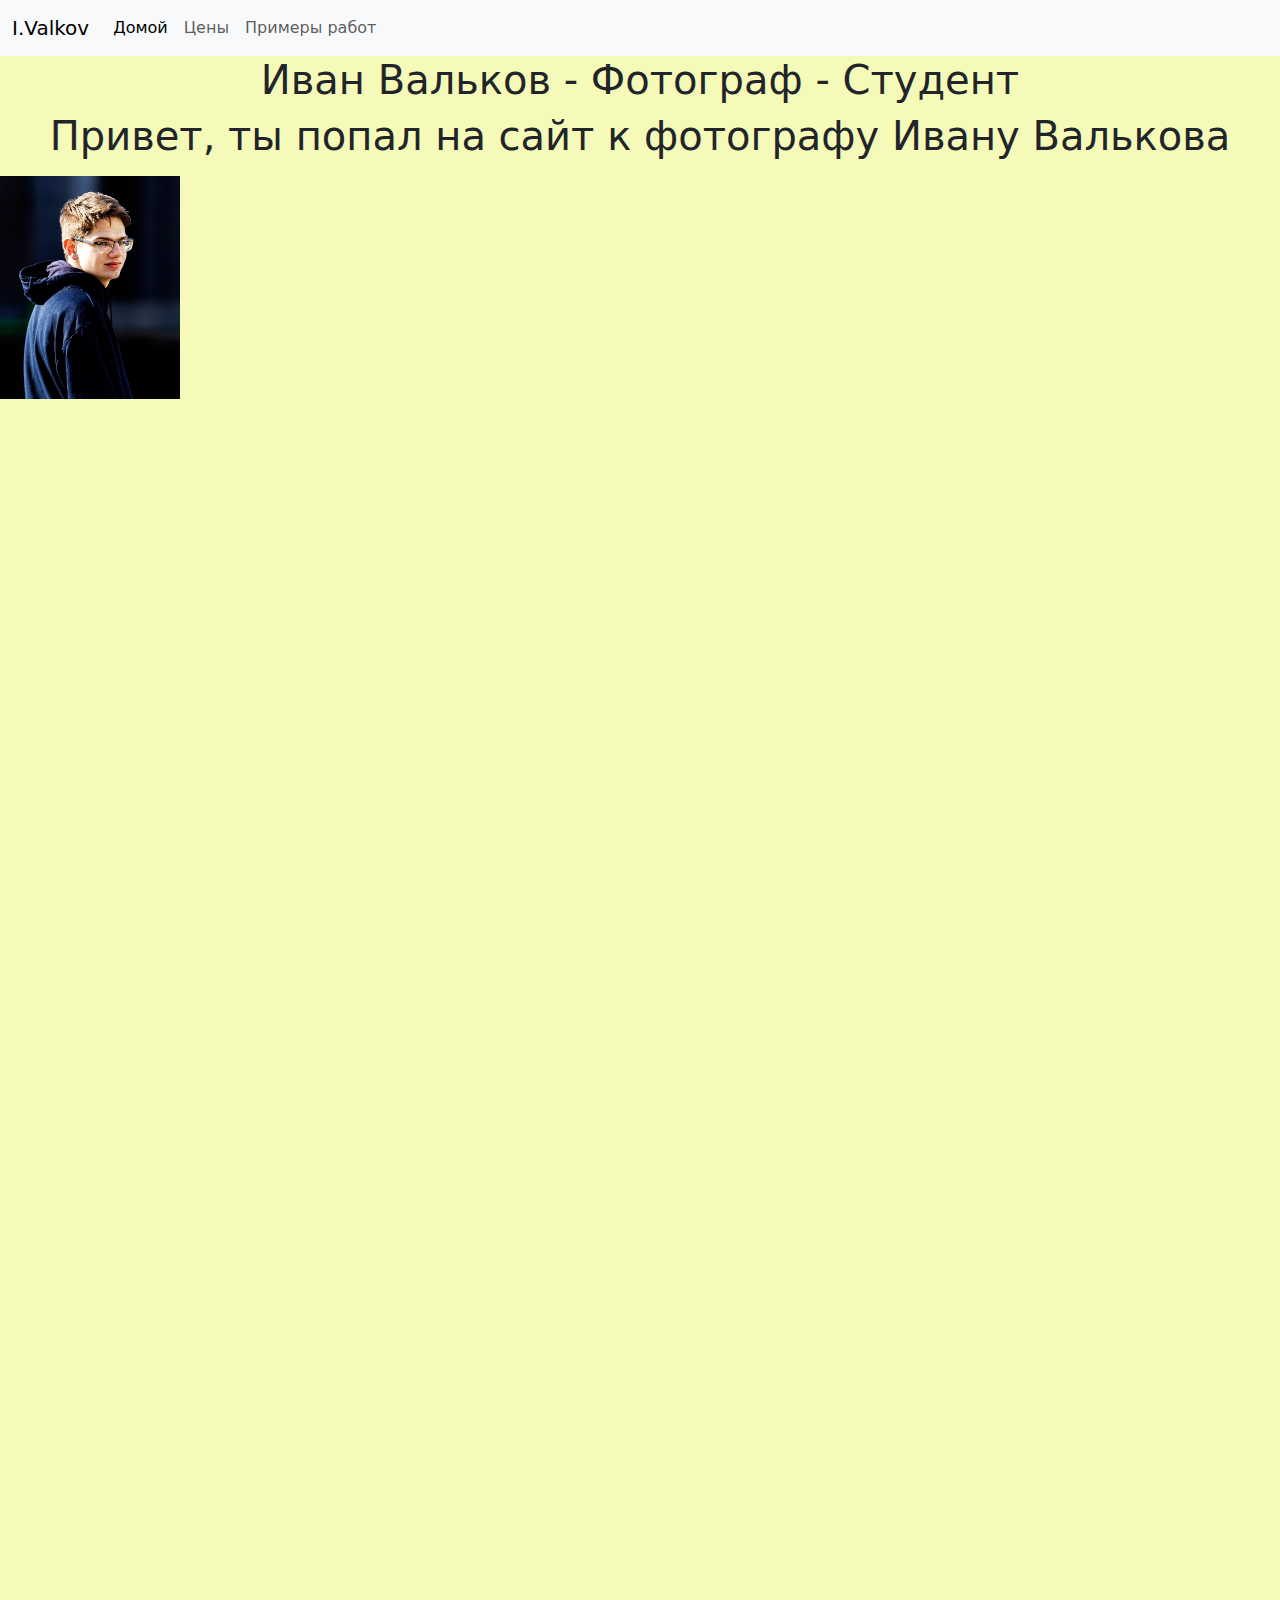
<file: index.html>
<!DOCTYPE html>
<html>

<head>
  <meta charset="utf-8">
  <meta http-equiv="X-UA-Compatible" content="IE=edge" />
  <meta name="viewport" content="width=device-width, initial-scale=1.0">
  <link href="https://cdn.jsdelivr.net/npm/bootstrap@5.3.3/dist/css/bootstrap.min.css" rel="stylesheet"
    integrity="sha384-QWTKZyjpPEjISv5WaRU9OFeRpok6YctnYmDr5pNlyT2bRjXh0JMhjY6hW+ALEwIH" crossorigin="anonymous">
  <link rel="stylesheet" type="text/css" href="style.css">
  <title>Иван Вальков - Фотограф </title>
</head>

<body>
  <nav class="navbar navbar-expand-lg bg-body-tertiary">
    <div class="container-fluid">
      <a class="navbar-brand" href="#">I.Valkov</a>
      <button class="navbar-toggler" type="button" data-bs-toggle="collapse" data-bs-target="#navbarNav"
        aria-controls="navbarNav" aria-expanded="false" aria-label="Toggle navigation">
        <span class="navbar-toggler-icon"></span>
      </button>
      <div class="collapse navbar-collapse" id="navbarNav">
        <ul class="navbar-nav">
          <li class="nav-item">
            <a class="nav-link active" aria-current="page" href="index.html">Домой</a>
          </li>
          <li class="nav-item">
            <a class="nav-link" href="page.html">Цены</a>
          <li class="nav-item">
            <a class="nav-link" aria-current="page" href="raboti.html">Примеры работ</a>
          </li>
          </li>
        </ul>
      </div>
    </div>
  </nav>



  <div class="main">
    <div class="content">
      <h1>Иван Вальков - Фотограф - Студент<h1>
          <p>Привет, ты попал на сайт к фотографу Ивану Валькова</p>
    </div>
    <div class="Foto">
      <img src="2.jpg" alt="Фото Ивана">
    </div>

    <script src="https://cdn.jsdelivr.net/npm/bootstrap@5.3.3/dist/js/bootstrap.bundle.min.js"
      integrity="sha384-YvpcrYf0tY3lHB60NNkmXc5s9fDVZLESaAA55NDzOxhy9GkcIdslK1eN7N6jIeHz"
      crossorigin="anonymous"></script>
</body>

</html>
</file>
<file: style.css>
* {
	margin: 0;
	padding: 0;
}

.body {

	margin: 0;
	padding: 0;

}

.main {
	width: 100%;
	height: 12000px;
	background-color: #F6FAB9;
}

.content {

	display: center;
	text-align: center;
}

.Foto {
	float: left;
	background-color: #F6FAB9;
	width: 1px;
	height: 1px;
}

.navigator {
	display: flex;
	justify-content: space-between;
	background-color: #F6FAB9;


}

.navigator>nav>ul {

	display: flex;
	list-style: none;
	background-color: #F6FAB9;
	margin: 0;
	padding: 0;
	align-items: center;


}

.navigator>nav>ul>li>a {

	display: block;
	padding: 10px;
	border-style: solid;
	border-width: 0.5px;
	background-color: #F6FAB9;

}

@media (max-width: 900px) {

	.navigator {
		flex-direction: column;
	}
}

.navbar-brand img {

	width: 20px;

}

.Foto img {

width: 180px;

}
</file>
